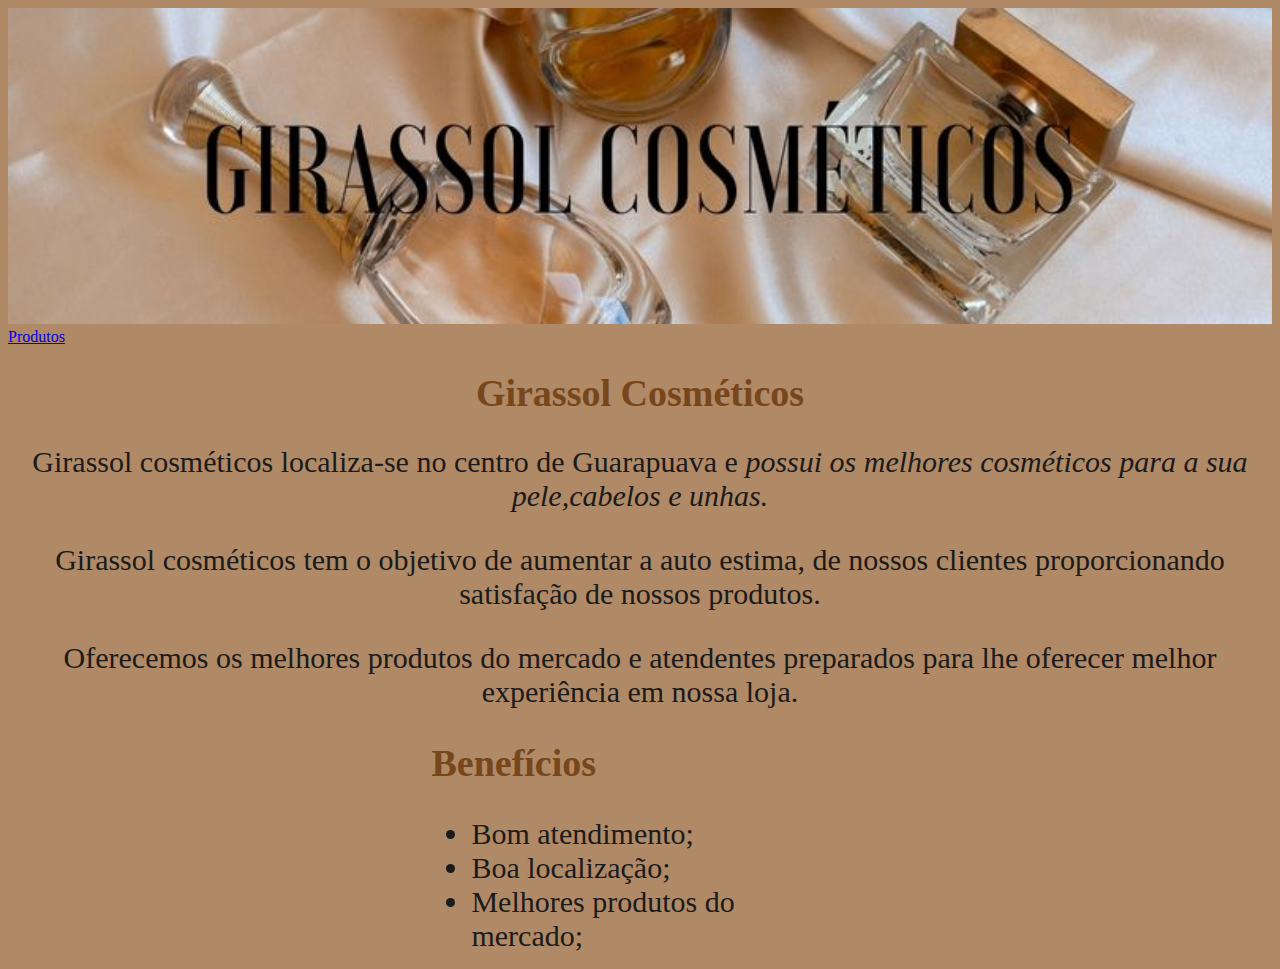
<file: index.html>
<!DOCTYPE html>
<html lang="pt" dir="ltr"
<head>
  <link rel="stylesheet" href="style.css">
    <meta charset="UTF-8">
    <title>Girassol Cosméticos</title>
</head>
<body>
  <heder>
    <div class="caixa">
      <nav>
      <ul>
      <li><a href="index.html">Home</a></li>
      <li><a href= "produtos.html">Produtos</a></li>
       </ul>
     </nav>
 </div>
</heder>


  <img id="Girassol" src="Girassol Cosméticos.jpg">
  
  <a href="produtos.html">Produtos</a>


    <h1> Girassol Cosméticos</h1>
    <p> Girassol cosméticos localiza-se no centro de Guarapuava e <i>possui os melhores cosméticos para a sua pele,cabelos e unhas.</p></i>
    <p>Girassol cosméticos tem o objetivo de aumentar a auto estima, de nossos clientes proporcionando satisfação de nossos produtos.</p>
    <p> Oferecemos os melhores produtos do mercado e atendentes preparados para lhe oferecer melhor experiência em nossa loja.</p>
 
    <div class="container">
      <h2>Benefícios</h2>
       <ul>
     <li>Bom atendimento;</li>
     <li>Boa localização;</li>
     <li>Melhores produtos do mercado;</li>
</ul>
</div>
  </body>


</html>
</file>
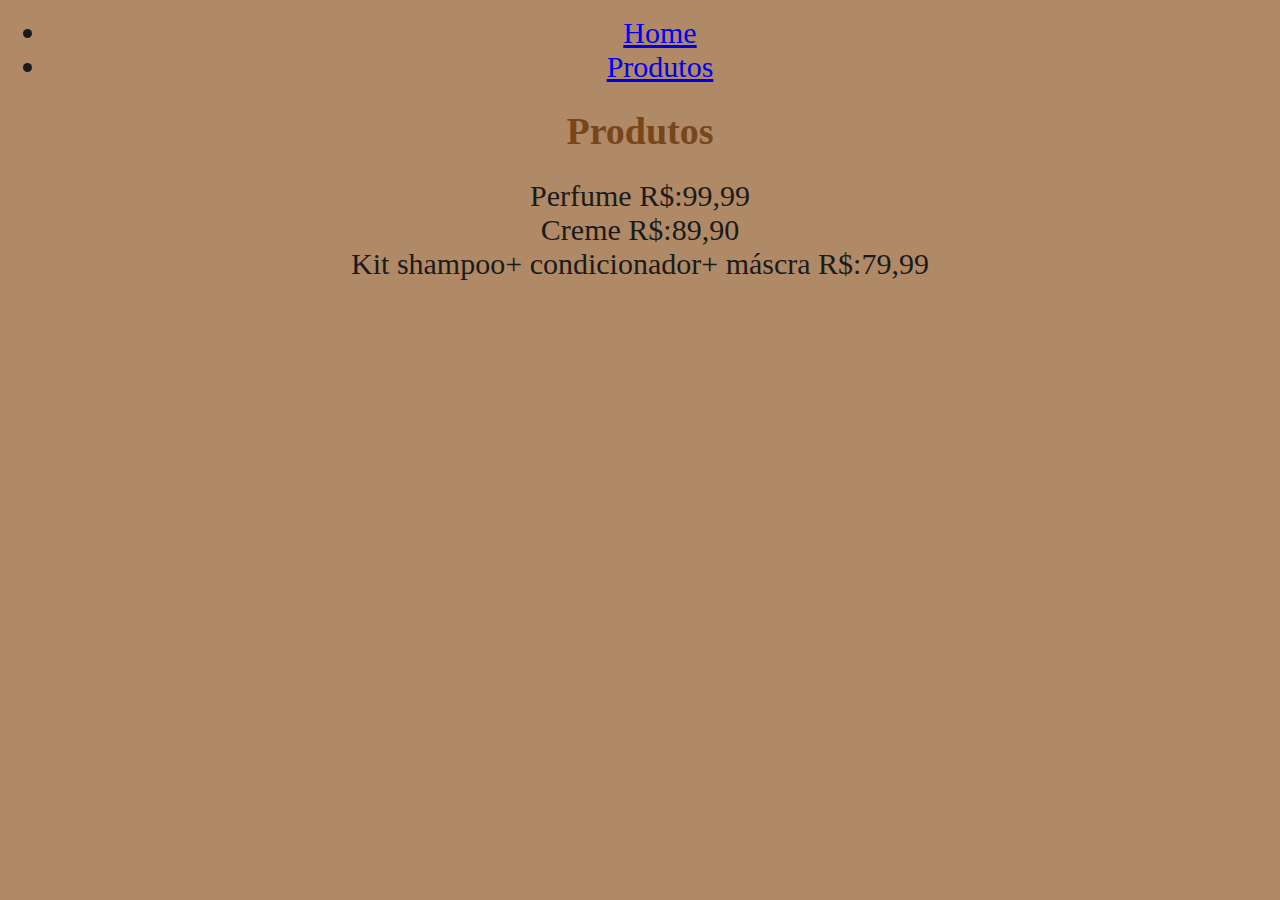
<file: produtos.html>
<!DOCTYPE html>
<html lang="en">
<head>
    <link rel="stylesheet" href="produtos.css">
    <meta charset="UTF-8">
    <meta http-equiv="X-UA-Compatible" content="IE=edge">
    <meta name="viewport" content="width=device-width, initial-scale=1.0">
    <title>Document</title>
</head>
<body>
    <heder>
        <div class="caixa">
          <nav>
          <ul>
          <li><a href="index.html">Home</a></li>
          <li><a href= "produtos.html">Produtos</a></li>
           </ul>
         </nav>
     </div>
    <h1>Produtos</h1>
    <li>Perfume R$:99,99</li>
    <li>Creme R$:89,90</li>
    <li> Kit shampoo+ condicionador+ máscra R$:79,99</li>
</body>
</html>
</file>
<file: style.css>
body{
    background-color: #b08966;


}

    h1{
        color: #77461b;
        font-family: cursive;
        font-size: 38px;
        text-align: center;
    }
    p{
        text-align: center;
        font-family: cursive;
        font-size: 30px;
        color: #1b1b1b;
    }

    #Girassol{
        width: 100%;
    }

    h2{
        font-family: cursive;
        font-size: 38px;
        color:#77461b;

    }

    li{
         font-family: cursive;
         font-size:30px ;
         color: #1b1b1b;

    }
    .container{
        width: 33%;
        margin: 0 auto;
    }
    
    header{
        background:#BBBB;
        padding: 20px 0;
    }
   
    .caixa{
        width: 940px;
        position:relative;
        margin: 0 auto;

    }

    nav{ position:absolute;
        top:110px.
        right: 0;
       }

       nav li{
         display:inline;
         margin: 0 0 0  15px

          }


          nav a{
            text-transform:uppercase;
            color: #0000;
            font-weight: bold;
            font-size: 22px;
            text-decoration: none;



          }
</file>
<file: produtos.css>
body{
  background-color:#b08966 ;
}

    h1 {
     color:#77461b ;
     font-family: cursive;
     font-size: 38px;
     text-align:center;

     }
       
     li{
        color:#1b1b1b;
        font-family: cursive;
        text-align: center;
        font-size: 30px;



     }
</file>
